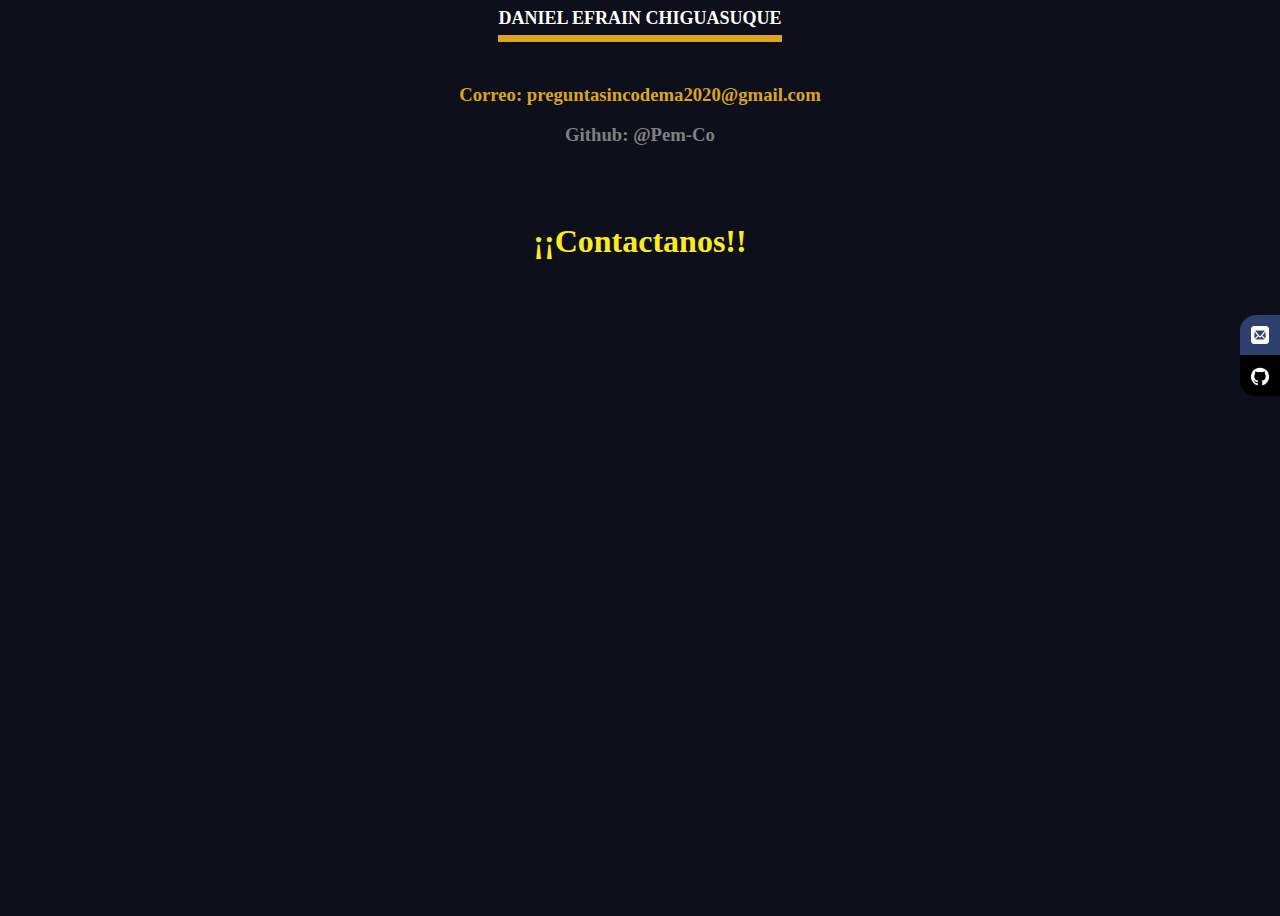
<file: contacto.html>
<!DOCTYPE html>
<html>
<head>
	<title>Contacto</title>
	<style type="text/css">
	body{
		background: #0d0f1b;
		font-family: Comic Sans MS;
		font-weight: bold;
		align-items: center;
		text-align: center;
		color: white;
		justify-content: center;
		height: 100vh;
	}

a {
  position: relative;
  font-size: 18px;
  overflow: hidden;
  padding-bottom: 0.4em;
  text-transform: uppercase;
  text-decoration: none;
  font-weight: bold;
  color: white;
  width: fit-content;
}

a::after {
  content: "";
  position: absolute;
  bottom: -0.4em;
  right: 0;
  width: 100%;
  height: 0.4em;
  background-color: GoldenRod;
  transform-origin: center right;
}

a:hover::after {
  animation-name: marquee;
  animation-duration: 1s;
  animation-iteration-count: infinite;
  animation-timing-function: linear;
}

@keyframes marquee {
  from {
    transform: scaleX(1);
    transform-origin: top right;
  }
  50% {
    transform: scaleX(0);
    transform-origin: top right;
  }
  51% {
    transform-origin: top left;
  }
  100%{
    transform: scaleX(1);
    transform-origin: top left;
  }
}
	</style>
	<script type="text/javascript">
	</script>
	<link rel="stylesheet" type="text/css" href="social.css">
	<link rel="stylesheet" type="text/css" href="font.css">
</head>
<body>
	<div class="marquee">
  		<a href="#">Daniel Efrain Chiguasuque</a>
	</div>
	<div class="social-bar">
		<a href="malito:preguntasincodema2020@gmail.com" class="icon icon-mail" target="_blank"></a>
		<a href="https://www.github.com/Pem-co" class="icon icon-github" target="_blank"></a>
	</div>
	<div style="vertical-align: center;">
		<br><br>
		<h3 style="color: goldenrod">Correo: preguntasincodema2020@gmail.com</h3>
		<h3 style="color: grey">Github: @Pem-Co</h3>
		<br><br>
		<h1 style="color: rgb(250,234,034);">¡¡Contactanos!!</h1>
	</div>
</body>
</html>
</file>
<file: social.css>
html {
	font-size: 16px;
}

.social-bar {
	position: fixed;
	right: 0;
	top: 35%;
	font-size: 1.5rem;
	display: flex;
	flex-direction: column;
	align-items: flex-end;
	z-index: 100;
}

.icon {
	color: white;
	text-decoration: none;
	padding: .7rem;
	display: flex;
	transition: all .5s;
}

.icon-mail {
	background: #2E406E;
}

.icon-github {
	background: #000;
}

.icon-youtube {
	background: #E83028;
}

.icon-instagram {
	background: #3F60A5;
}

.icon:first-child {
	border-radius: 1rem 0 0 0;
}

.icon:last-child {
	border-radius: 0 0 0 1rem;
}

.icon:hover {
	padding-right: 3rem;
	border-radius: 1rem 0 0 1rem;
	box-shadow: 0 0 .5rem rgba(0, 0, 0, 0.42);
}
</file>
<file: font.css>
@font-face {
  font-family: 'icomoon';
  src:  url('https://pem-co.github.io/menu/font/icomoon.eot');
  src:  url('https://pem-co.github.io/menu/font/icomoon.eot') format('embedded-opentype'),
    url('https://pem-co.github.io/menu/font/icomoon.ttf') format('truetype'),
    url('https://pem-co.github.io/menu/font/icomoon.woff') format('woff'),
    url('https://pem-co.github.io/menu/font/icomoon.svg') format('svg');
  font-weight: normal;
  font-style: normal;
  font-display: block;
}

[class^="icon-"], [class*=" icon-"] {
  /* use !important to prevent issues with browser extensions that change fonts */
  font-family: 'icomoon' !important;
  speak: never;
  font-style: normal;
  font-weight: normal;
  font-variant: normal;
  text-transform: none;
  line-height: 1;

  /* Better Font Rendering =========== */
  -webkit-font-smoothing: antialiased;
  -moz-osx-font-smoothing: grayscale;
}

.icon-mail:before {
  content: "\ea83";
}
.icon-hangouts:before {
  content: "\ea8e";
}
.icon-github:before {
  content: "\eab0";
}
</file>
